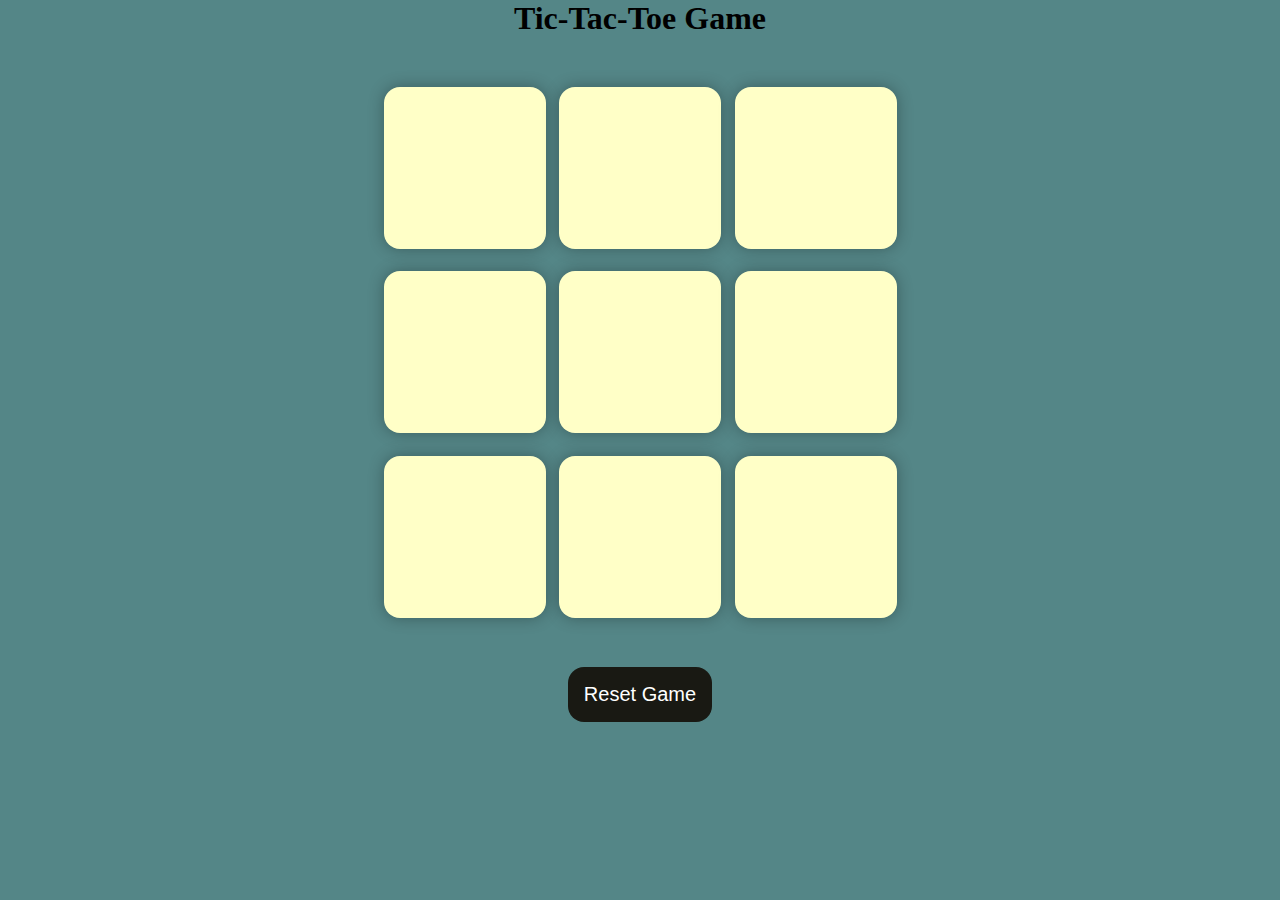
<file: tic_toc_toe_game/index.html>
<!DOCTYPE html>
<html>

  <head>
    <title>projects</title>
    <link rel="stylesheet" href="style.css"> 
  </head>

  <body>

    <div class="msgcontainer hide">
      <p id="msg">Winnner</p>
      <button id="new-btn">New Game</button>
    </div>

    <h1>Tic-Tac-Toe Game</h1>

    <div class="container">
      <div class="game">
        <button class="box"></button>
        <button class="box"></button>
        <button class="box"></button>
        <button class="box"></button>
        <button class="box"></button>
        <button class="box"></button>
        <button class="box"></button>
        <button class="box"></button>
        <button class="box"></button>
      </div>
    </div>
    <button id="reset-btn">Reset Game</button>
  </body>

  <script src="tanish.js"></script>
</html>
</file>
<file: tic_toc_toe_game/style.css>
*{
    margin: 0;
    padding: 0;
  }
  
  body{
    background-color: #548687;
    text-align: center;
  }
  
  h1{
    color: black;
  }
  
  .container{
    height: 70vh;
    display: flex;
    justify-content: center;
    align-items: center;
    gap: 1.5vmin;
  }
  
  .game{
    height: 60vmin;
    width: 60vmin;
    display: flex;
    flex-wrap: wrap;
    justify-content: center;
    align-items: center;
    gap: 1.5vmin;
  }
  
  .box{
    height: 18vmin;
    width: 18vmin;
    border-radius: 1rem;
    border: none;
    box-shadow: 0 0 1rem rgba(0, 0, 0, 0.3);
    font-size: 9vmin;
    color: #b0413e;
    background-color: #ffffc7;
  }
  
  #reset-btn{
    padding: 1rem;
    font-size: 1.25rem;
    background-color: #191913;
    color: white;
    border-radius: 1rem;
    border: none;
  }
  
  #new-btn{
    padding: 1rem;
    font-size: 1.25rem;
    background-color: #191913;
    color: white;
    border-radius: 1rem;
    border: none;
  }
  
  #msg{
    color: #ffffc7;
    font-size: 8vmin;
  }
  
  .msg-container{
    height: 30vmin;
  }
  
  .hide{
    display: none;
  }
</file>
